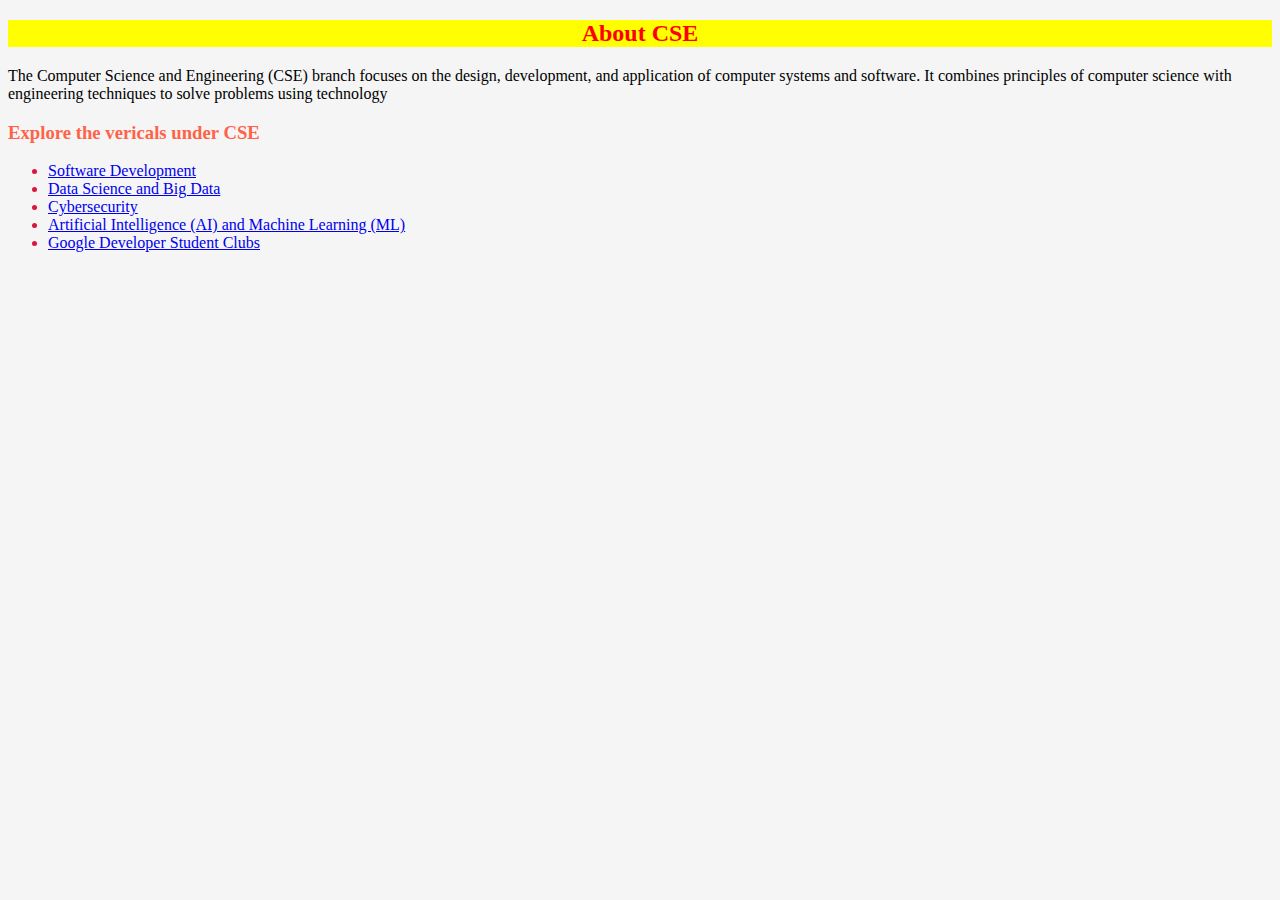
<file: front end/index(2).html>
<!DOCTYPE html>
<html lang="en">
<head>
    <meta charset="UTF-8">
    <meta name="viewport" content="width=device-width, initial-scale=1.0">
    <title>Computer science and Engineering</title>
    <style>
        *{
            background-color:whitesmoke;
        }
    </style>
</head>
<body>
    <h2 style="color:red;text-align: center;background-color:yellow;">About CSE</h2>
    <p>The Computer Science and Engineering (CSE) branch focuses on the design, development, and application of computer systems and software. It combines principles of computer science with engineering techniques to solve problems using technology</p>
    <h3 style="color:tomato;" >Explore the vericals under CSE</h3>
    <ul style="list-style-type: disc; color:crimson">
        <li><a href="index(3).html" target="_blank">Software Development</a></li>
        <li><a href="#">Data Science and Big Data</a></li>
        <li><a href="#">Cybersecurity</a></li>
        <li><a href="#">Artificial Intelligence (AI) and Machine Learning (ML)</a></li>
        <li><a href="#">Google Developer Student Clubs</a></li>
    </ul>

</body>
</html>
</file>
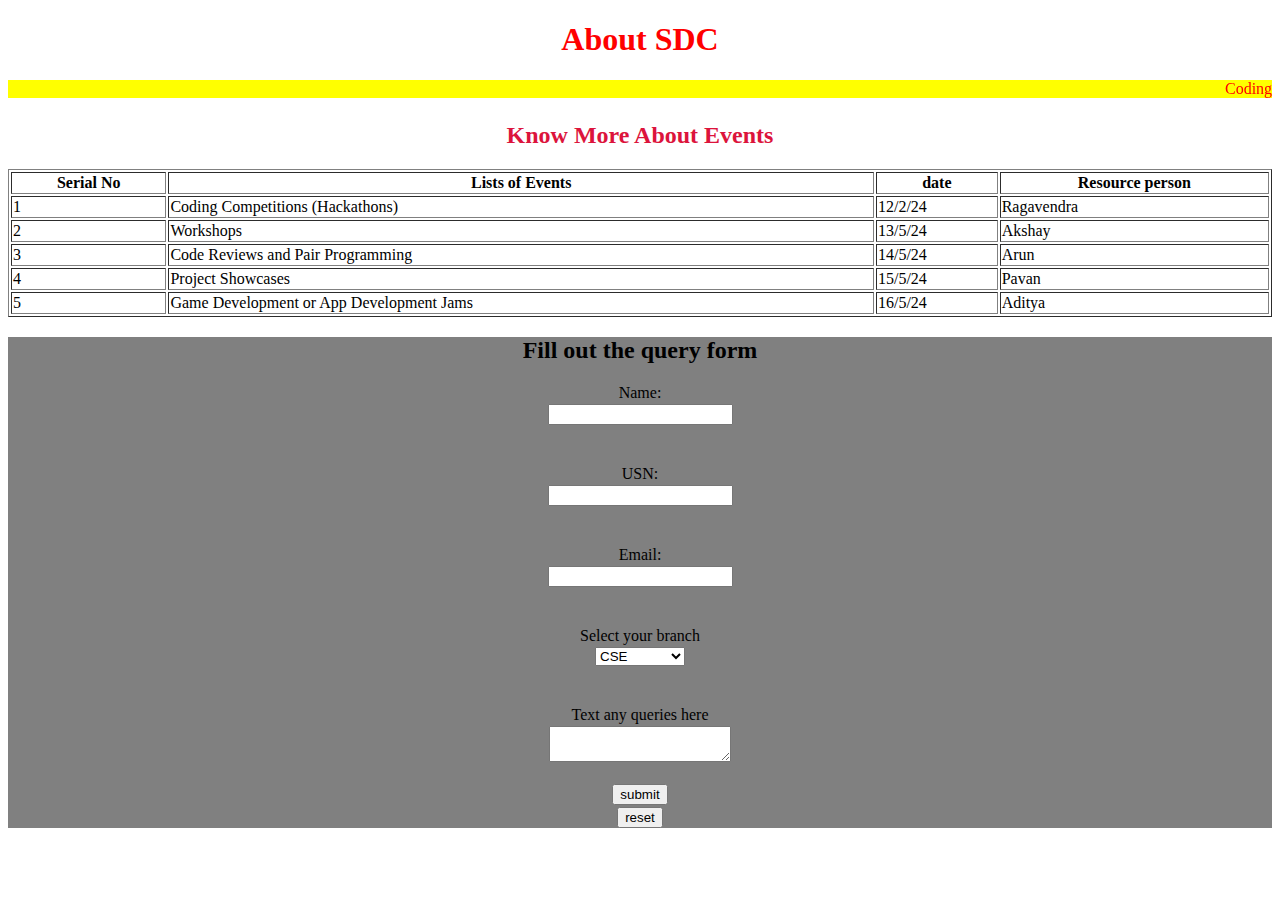
<file: front end/index(3).html>
<!DOCTYPE html>
<html lang="en">
<head>
    <meta charset="UTF-8">
    <meta name="viewport" content="width=device-width, initial-scale=1.0">
    <title>MVJCE</title>
    <style>
        .formcontainer{
            background-color:grey;
        }
        form{
            display:flex;
            justify-content: center;
            align-items: center;
            flex-direction: column;
            gap:2px;
        }
    </style>
</head>
<body>
    <h1 style="text-align:center;color:red;font-family: 'Times New Roman', Times, serif;">About SDC</h1>
    <marquee direction="left" style="background-color:yellow; color:red;">Coding Hackathons on 15/10/24 participate there and deep dive into the world of the web development,Ai,Aiml,App development,Game development,Web designing.</marquee>
    <h2 style="text-align: center;color:crimson;">Know More About Events</h2>
    <table border="1" width="100%">
        <th>Serial No</th>
        <th>Lists of Events</th>
        <th>date</th>
        <th>Resource person</th>
        <tr>
            <td>1</td>
            <td> Coding Competitions (Hackathons)</td>
            <td>12/2/24</td>
            <td>Ragavendra</td>
        </tr>
        <tr>
            <td>2</td>
            <td> Workshops</td>
            <td>13/5/24</td>
            <td>Akshay</td>
        </tr>
        <tr>
            <td>3</td>
            <td>Code Reviews and Pair Programming</td>
            <td>14/5/24</td>
            <td>Arun</td>
        </tr>
        <tr>
            <td>4</td>
            <td>Project Showcases</td>
            <td>15/5/24</td>
            <td>Pavan</td>
        </tr>
        <tr>
            <td>5</td>
            <td>Game Development or App Development Jams</td>
            <td>16/5/24</td>
            <td>Aditya</td>
        </tr>

        
    </table>
    <div class="formcontainer">
    <h2 style="text-align: center;">Fill out the query form</h2>
    <form action="mailto:sumams758@gmail.com" method="post" enctype="text/plain">
        <label for="name">Name:</label>
        <input type="text" id="name" name="name" required><br>
        <br>
        <label for="Usn">USN:</label>
        <input type="text" id="Usn" name="USN" required>
        <br>
        <br>
        <label for="email">Email:</label>
        <input type="email" id="email" name="USN" required>
        <br>
        <br>
        <label>Select your branch</label>
         <select name="branch">
            <option value="CSE">CSE</option>
            <option value="ISE">ISE</option>
            <option value="Civil">Civil</option>
            <option value="Mechanical">Mechanical</option>
            <option value="Electrical">Electrical</option>
         </select><br>
         <br>
         <label style="display: flex; align-items: center;">Text any queries here</label><textarea name="query" id="query"></textarea>
         <br>
            <input type="submit" value="submit">
            <input type="reset" value="reset">
    </form>
    </div>
</body>
</html>
</file>
